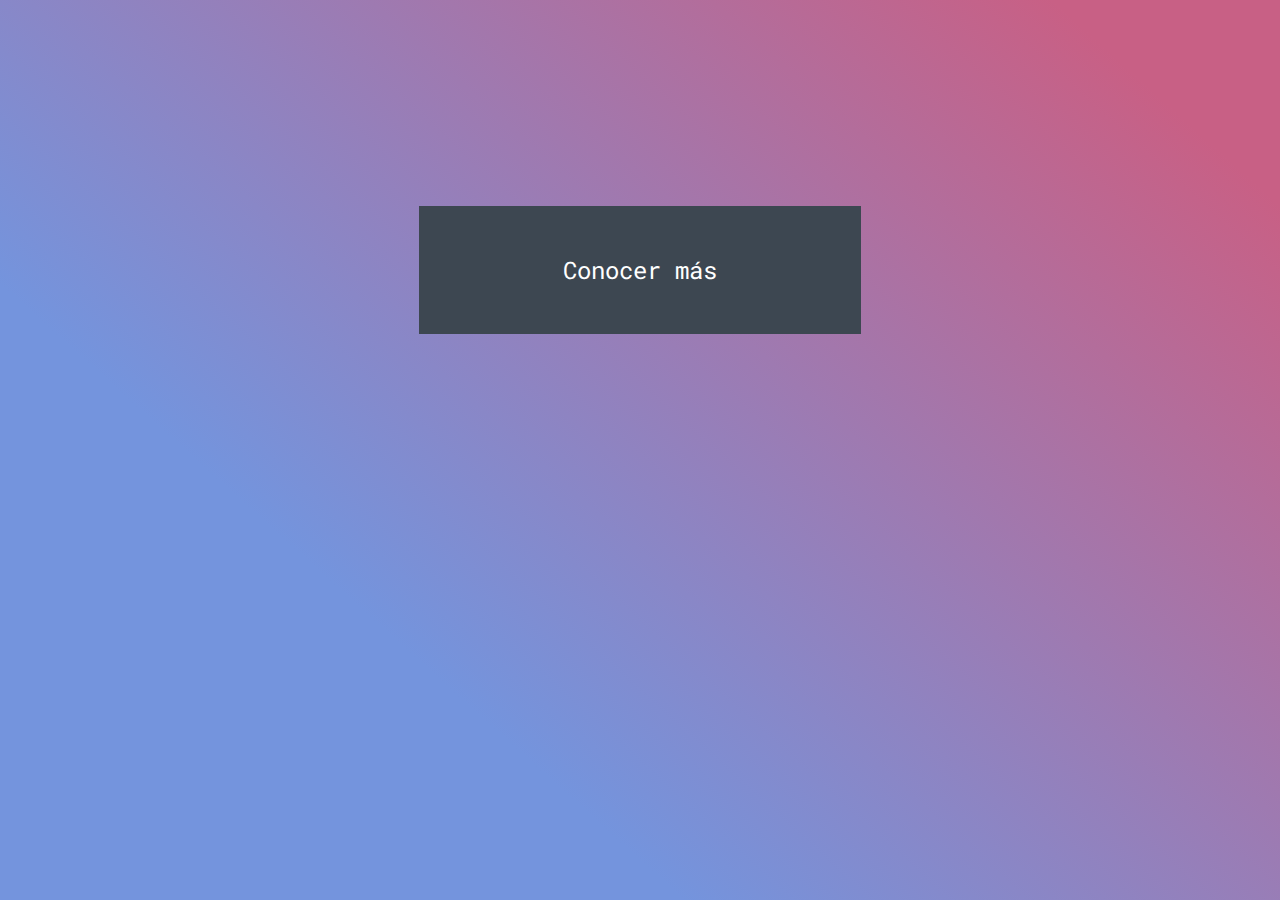
<file: des-2/desafio-2.html>
<!doctype html>
<html lang="en">
<head>
    <meta charset="UTF-8">
    <meta name="viewport"
          content="width=device-width, user-scalable=no, initial-scale=1.0, maximum-scale=1.0, minimum-scale=1.0">
    <meta http-equiv="X-UA-Compatible" content="ie=edge">
    <meta name="author" content="Roberto Moya">
    <link href="https://fonts.googleapis.com/css2?family=Roboto+Mono&display=swap" rel="stylesheet">
    <link rel="stylesheet" href="https://cdnjs.cloudflare.com/ajax/libs/font-awesome/5.14.0/css/all.css"/>
    <link rel="stylesheet" href="../style.css">
    <title>2</title>
</head>
<body>
<div class="wrap-2">

    <div class="button">
        <button class="btn">Conocer m&aacute;s</button>
    </div>

</div>

</body>
</html>
</file>
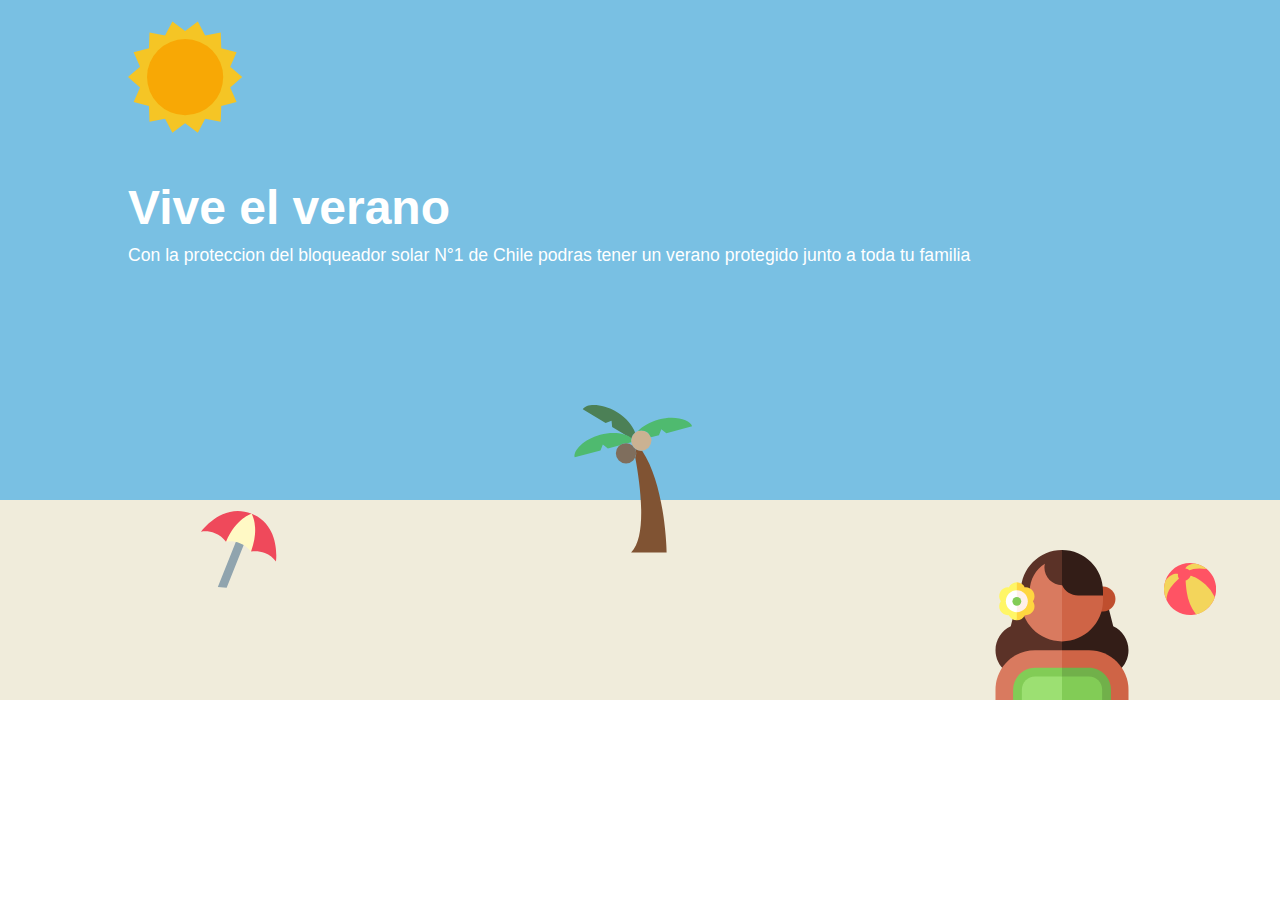
<file: des-3/desafio-3.html>
<!doctype html>
<html lang="en">
<head>
    <meta charset="UTF-8">
    <meta name="viewport"
          content="width=device-width, user-scalable=no, initial-scale=1.0, maximum-scale=1.0, minimum-scale=1.0">
    <meta http-equiv="X-UA-Compatible" content="ie=edge">
    <meta name="author" content="Roberto Moya">
    <link rel="stylesheet" href="../style.css">
    <title>3</title>
</head>
<body>
<div class="wrap-3">
    <header class="header">
        <div class="header-bg-1">
            <div class="img">
                <img src="ejercicio-3_sun.svg" alt="">
            </div>
            <div class="text">
                <h1>Vive el verano</h1>
                <p>Con la proteccion del bloqueador solar N°1 de Chile podras tener un verano
                    protegido junto a toda tu familia</p>
            </div>
        </div>
        <div class="header-bg-2">

            <div class="item item-left">
                <img src="ejercicio-3_sun-umbrella.svg" alt="" width="120">
            </div>

            <div class="item item-center">
                <img src="ejercicio-3_palm-tree.svg" alt="" width="150">
            </div>

            <div class="item item-right">
                <img class="people" src="ejercicio-3_people.svg" alt="">
                <img class="ball" src="ejercicio-3_beach-ball.svg" alt="">
            </div>


        </div>
    </header>
</div>

</body>
</html>
</file>
<file: style.css>
/*Index*/
body {
    margin: 0;
    padding: 0;
    box-sizing: border-box;

}

.wrap-index{
    box-sizing: inherit;
    background: rgb(116, 148, 221);
    background: linear-gradient(42deg, rgba(116, 148, 221, 1) 30%, rgba(200, 96, 133, 1) 90%);
    height: 100vh;
}

.index-items{
    list-style-type: none;
    display: flex;
    justify-content: center;
    align-items: center;
    margin: 0 auto;
    height: 60vh;
}

.index-items>li>a{
    text-decoration: none;
    padding: 2em 3em;
    text-align: center;
    background-color: #3D4751;
    color: white;
    margin-left: 10px;
    font-family: 'Roboto Mono', monospace;
}

.index-items>li>a:hover{
    background-color: black;
}



/*Desafio 1*/
.wrap-1 {
    box-sizing: inherit;
}

.nav-container {
    display: flex;
    justify-content: space-between;
    align-items: center;
    width: 70%;
    border: 1px solid black;
    height: 6.25em;
    padding: 0 1.875rem;
    margin: 0 auto;
    box-sizing: border-box;
}

.logo > img {
    width: 3.75em;
}

.menu ul {
    list-style-type: none;
    display: flex;
    flex-wrap: wrap;
    justify-content: space-between;
    padding: 0;
}

.menu li > a {
    text-decoration: none;
    color: gray;
}

.menu li:nth-child(2) {
    margin: 0 3.75rem;
}

.menu li > a:hover {
    color: #FF6B6C;
}

@media only screen
and (min-device-width: 375px)
and (max-device-width: 812px) {
    .nav-container {
        width: 100%;
    }

    .menu li:nth-child(2) {
        margin: 0 1.25rem;
    }

}

@media only screen and(min-device-width: 1200px) {
    .nav-container {
        max-width: 75em;
    }
}

/*Desafio 2*/

.wrap-2 {
    box-sizing: inherit;
    background: rgb(116, 148, 221);
    background: linear-gradient(42deg, rgba(116, 148, 221, 1) 30%, rgba(200, 96, 133, 1) 90%);
    width: 100vw;
    height: 100vh;
}

.button {
    display: flex;
    justify-content: center;
    align-items: center;
    height: 60vh;
}

.btn {
    background: #3D4751;
    color: white;
    padding: 2em 6em;
    border: none;
    text-align: center;
    font-family: 'Roboto Mono', monospace;
    font-size: 1.5em;
    transition: 0.5s;
    cursor: pointer;

}

.btn:hover {
    -webkit-box-shadow: -5px 5px 7px -4px rgba(28, 28, 28, 1);
    -moz-box-shadow: -5px 5px 7px -4px rgba(28, 28, 28, 1);
    box-shadow: -5px 5px 7px -4px rgba(28, 28, 28, 1);
    border: 1px solid white;
    background: none;
    margin-left: 10px;

}

@media only screen
and (min-device-width: 375px)
and (max-device-width: 812px) {

    .btn {
        font-size: 1em;
    }

}


/*Desafio 3*/

.wrap-2 {
    box-sizing: inherit;
    width: 100vw;
    max-height: 100vh;
}

.header {
}

.header-bg-1 {
    background-color: #79C0E3;
    display: flex;
    flex-flow: column;
    align-items: self-start;
    padding: 0 10%;
    height: 500px;


}

.img img {
    padding-top: 20px;
    width: 136px;
    animation: op 1s ease-in-out 0s;
}

.text {
    font-family: sans-serif;
    color: white;
    animation: op 1s ease-in-out 0s;
}

.text h1 {
    font-size: 3em;
    margin: 20px 0 10px;
}

.text p {
    font-size: 1.1em;
    margin: 0;
}

.header-bg-2 {
    background-color: #F0ECDB;
    display: flex;
    justify-content: space-between;
    height: 200px;
    align-content: center;
    flex-flow: column wrap;
}

.item {
    display: flex;
    justify-content: center;
    width: 33%;
    height: 100%;
}

@keyframes ltor {
    0% {
        left: -400px;
    }
    100% {
        left: 0;
    }

}

@keyframes rtol {
    0% {
        display: none;
        right: -200px;
    }
    100% {
        right: 200px;
        display: block;
    }

}

@keyframes op {
    0% {
        opacity: 0;
    }
    100% {
        opacity: 100%;
    }

}

.item-left img {
    position: relative;
    bottom: 50px;
    animation: ltor 1s ease-in-out 0s;
}

.item-center img {
    position: relative;
    bottom: 120px;
    animation: op 1s ease-in-out 0s;
}

.item-right .people {
    align-self: end;
    width: 300px;
    height: 150px;

}

.item-right .ball {
    width: 52px;
    position: fixed;
    animation: rtol 1s ease-in-out 0s;
    right: 200px;
    top: 530px;

}

@media only screen
and (min-device-width: 375px)
and (max-device-width: 768px) {

    .item-right .people {
        position: relative;
        right: 150px;
        width: 100px;
    }

    @keyframes rtol {
        0% {
            right: -200px;
        }
        100% {
            right: 50px;
        }

    }

    .item-right .ball {
        width: 52px;
        position: fixed;
        animation: rtol 1s ease-in-out 0s;
        right: 50px;
        top: 530px;
    }

}

@media only screen
and (min-device-width: 768px) {
    @keyframes rtol {
        0% {
            right: -200px;
        }
        100% {
            right: 5%;
        }

    }

    .item-right .ball {
        width: 52px;
        position: fixed;
        animation: rtol 1s ease-in-out 0s;
        right: 5%;
        top: 530px;
    }

}
</file>
